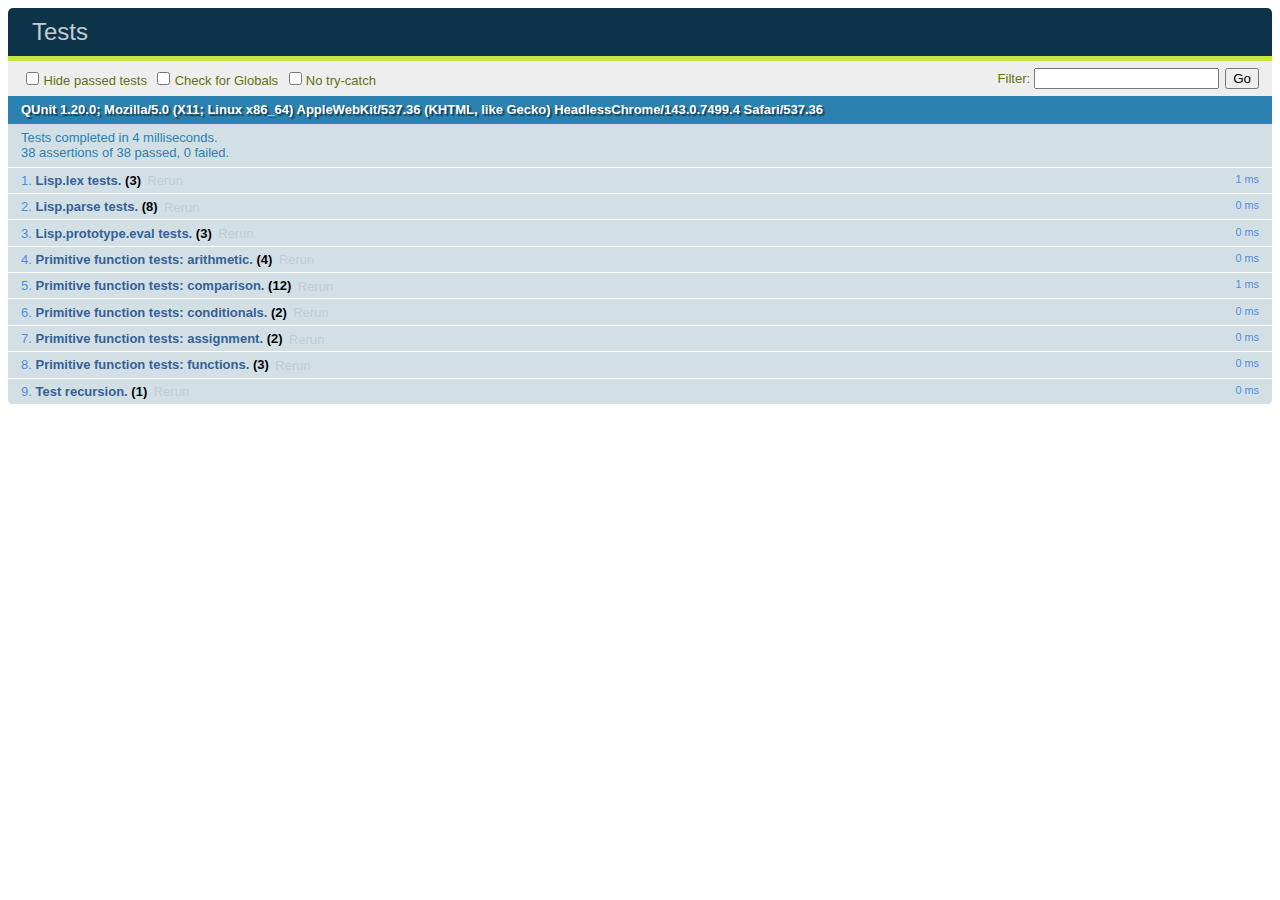
<file: tests/index.html>
<!DOCTYPE html>
<html lang="en">
<head>
  <meta charset="UTF-8">
  <title>Tests</title>
  <link rel="stylesheet" href="styles/qunit-1.20.0.css">
</head>
<body>
  <div id="qunit"></div>
  <div id="qunit-fixture"></div>
  <script src="js/qunit-1.20.0.js"></script>
  <script src="../lisp1k.js"></script>
  <script src="js/tests.js"></script>
</body>
</html>
</file>
<file: tests/styles/qunit-1.20.0.css>
/*!
 * QUnit 1.20.0
 * http://qunitjs.com/
 *
 * Copyright jQuery Foundation and other contributors
 * Released under the MIT license
 * http://jquery.org/license
 *
 * Date: 2015-10-27T17:53Z
 */

/** Font Family and Sizes */

#qunit-tests, #qunit-header, #qunit-banner, #qunit-testrunner-toolbar, #qunit-filteredTest, #qunit-userAgent, #qunit-testresult {
	font-family: "Helvetica Neue Light", "HelveticaNeue-Light", "Helvetica Neue", Calibri, Helvetica, Arial, sans-serif;
}

#qunit-testrunner-toolbar, #qunit-filteredTest, #qunit-userAgent, #qunit-testresult, #qunit-tests li { font-size: small; }
#qunit-tests { font-size: smaller; }


/** Resets */

#qunit-tests, #qunit-header, #qunit-banner, #qunit-filteredTest, #qunit-userAgent, #qunit-testresult, #qunit-modulefilter {
	margin: 0;
	padding: 0;
}


/** Header */

#qunit-header {
	padding: 0.5em 0 0.5em 1em;

	color: #8699A4;
	background-color: #0D3349;

	font-size: 1.5em;
	line-height: 1em;
	font-weight: 400;

	border-radius: 5px 5px 0 0;
}

#qunit-header a {
	text-decoration: none;
	color: #C2CCD1;
}

#qunit-header a:hover,
#qunit-header a:focus {
	color: #FFF;
}

#qunit-testrunner-toolbar label {
	display: inline-block;
	padding: 0 0.5em 0 0.1em;
}

#qunit-banner {
	height: 5px;
}

#qunit-testrunner-toolbar {
	padding: 0.5em 1em 0.5em 1em;
	color: #5E740B;
	background-color: #EEE;
	overflow: hidden;
}

#qunit-filteredTest {
	padding: 0.5em 1em 0.5em 1em;
	background-color: #F4FF77;
	color: #366097;
}

#qunit-userAgent {
	padding: 0.5em 1em 0.5em 1em;
	background-color: #2B81AF;
	color: #FFF;
	text-shadow: rgba(0, 0, 0, 0.5) 2px 2px 1px;
}

#qunit-modulefilter-container {
	float: right;
	padding: 0.2em;
}

.qunit-url-config {
	display: inline-block;
	padding: 0.1em;
}

.qunit-filter {
	display: block;
	float: right;
	margin-left: 1em;
}

/** Tests: Pass/Fail */

#qunit-tests {
	list-style-position: inside;
}

#qunit-tests li {
	padding: 0.4em 1em 0.4em 1em;
	border-bottom: 1px solid #FFF;
	list-style-position: inside;
}

#qunit-tests > li {
	display: none;
}

#qunit-tests li.running,
#qunit-tests li.pass,
#qunit-tests li.fail,
#qunit-tests li.skipped {
	display: list-item;
}

#qunit-tests.hidepass li.running,
#qunit-tests.hidepass li.pass {
	visibility: hidden;
	position: absolute;
	width:   0;
	height:  0;
	padding: 0;
	border:  0;
	margin:  0;
}

#qunit-tests li strong {
	cursor: pointer;
}

#qunit-tests li.skipped strong {
	cursor: default;
}

#qunit-tests li a {
	padding: 0.5em;
	color: #C2CCD1;
	text-decoration: none;
}

#qunit-tests li p a {
	padding: 0.25em;
	color: #6B6464;
}
#qunit-tests li a:hover,
#qunit-tests li a:focus {
	color: #000;
}

#qunit-tests li .runtime {
	float: right;
	font-size: smaller;
}

.qunit-assert-list {
	margin-top: 0.5em;
	padding: 0.5em;

	background-color: #FFF;

	border-radius: 5px;
}

.qunit-source {
	margin: 0.6em 0 0.3em;
}

.qunit-collapsed {
	display: none;
}

#qunit-tests table {
	border-collapse: collapse;
	margin-top: 0.2em;
}

#qunit-tests th {
	text-align: right;
	vertical-align: top;
	padding: 0 0.5em 0 0;
}

#qunit-tests td {
	vertical-align: top;
}

#qunit-tests pre {
	margin: 0;
	white-space: pre-wrap;
	word-wrap: break-word;
}

#qunit-tests del {
	background-color: #E0F2BE;
	color: #374E0C;
	text-decoration: none;
}

#qunit-tests ins {
	background-color: #FFCACA;
	color: #500;
	text-decoration: none;
}

/*** Test Counts */

#qunit-tests b.counts                       { color: #000; }
#qunit-tests b.passed                       { color: #5E740B; }
#qunit-tests b.failed                       { color: #710909; }

#qunit-tests li li {
	padding: 5px;
	background-color: #FFF;
	border-bottom: none;
	list-style-position: inside;
}

/*** Passing Styles */

#qunit-tests li li.pass {
	color: #3C510C;
	background-color: #FFF;
	border-left: 10px solid #C6E746;
}

#qunit-tests .pass                          { color: #528CE0; background-color: #D2E0E6; }
#qunit-tests .pass .test-name               { color: #366097; }

#qunit-tests .pass .test-actual,
#qunit-tests .pass .test-expected           { color: #999; }

#qunit-banner.qunit-pass                    { background-color: #C6E746; }

/*** Failing Styles */

#qunit-tests li li.fail {
	color: #710909;
	background-color: #FFF;
	border-left: 10px solid #EE5757;
	white-space: pre;
}

#qunit-tests > li:last-child {
	border-radius: 0 0 5px 5px;
}

#qunit-tests .fail                          { color: #000; background-color: #EE5757; }
#qunit-tests .fail .test-name,
#qunit-tests .fail .module-name             { color: #000; }

#qunit-tests .fail .test-actual             { color: #EE5757; }
#qunit-tests .fail .test-expected           { color: #008000; }

#qunit-banner.qunit-fail                    { background-color: #EE5757; }

/*** Skipped tests */

#qunit-tests .skipped {
	background-color: #EBECE9;
}

#qunit-tests .qunit-skipped-label {
	background-color: #F4FF77;
	display: inline-block;
	font-style: normal;
	color: #366097;
	line-height: 1.8em;
	padding: 0 0.5em;
	margin: -0.4em 0.4em -0.4em 0;
}

/** Result */

#qunit-testresult {
	padding: 0.5em 1em 0.5em 1em;

	color: #2B81AF;
	background-color: #D2E0E6;

	border-bottom: 1px solid #FFF;
}
#qunit-testresult .module-name {
	font-weight: 700;
}

/** Fixture */

#qunit-fixture {
	position: absolute;
	top: -10000px;
	left: -10000px;
	width: 1000px;
	height: 1000px;
}
</file>
